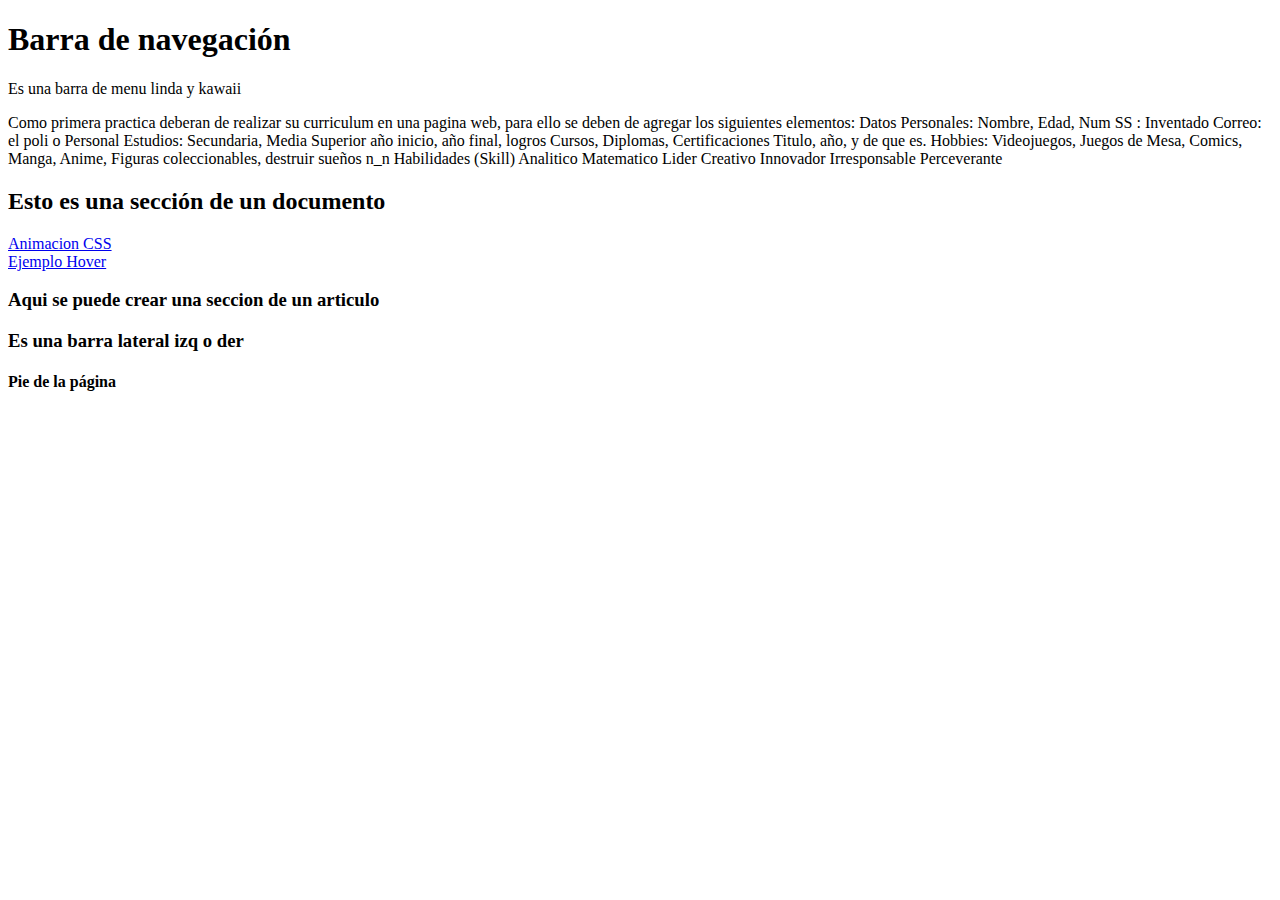
<file: index.html>
<!DOCTYPE html>
<html lang="en">
<head>
    <meta charset="UTF-8">
    <meta http-equiv="X-UA-Compatible" content="IE=edge">
    <meta name="viewport" content="width=device-width, initial-scale=1.0">
    <title>HTML 5 El futuro</title>
    <link rel="stylesheet" href="css/masterstyle.css">
</head>
<body>
    <div class="main-container" >
    <nav>
        <h1>Barra de navegación</h1>
        <p>Es una barra de menu linda y kawaii</p>
    </nav>

    <section>
        <p>Como primera practica deberan de realizar su curriculum
            en una pagina web, para ello se deben de agregar los siguientes
            elementos:

            Datos Personales: Nombre, Edad, Num SS : Inventado
            Correo: el poli o Personal

            Estudios: Secundaria, Media Superior
            año inicio, año final, logros

            Cursos, Diplomas, Certificaciones
            Titulo, año, y de que es.

            Hobbies:
            Videojuegos, Juegos de Mesa, Comics, Manga,
            Anime, Figuras coleccionables, destruir sueños n_n

            Habilidades (Skill)

            Analitico
            Matematico
            Lider
            Creativo
            Innovador
            Irresponsable
            Perceverante
            




        </p>
        <h2>Esto es una sección de un documento</h2>
        <article>
            <a href="animacion.html" >Animacion CSS</a>
            <br>
            <a href="hovermenu.html" >Ejemplo Hover</a>
            <br>
            <h3>Aqui se puede crear una seccion de un articulo</h3>
        </article>
        <aside>
            <h3>Es una barra lateral izq o der</h3>
        </aside>
    </section>

    <footer>
        <h4>Pie de la página</h4>
    </footer>
    </div>
</body>
</html>
</file>
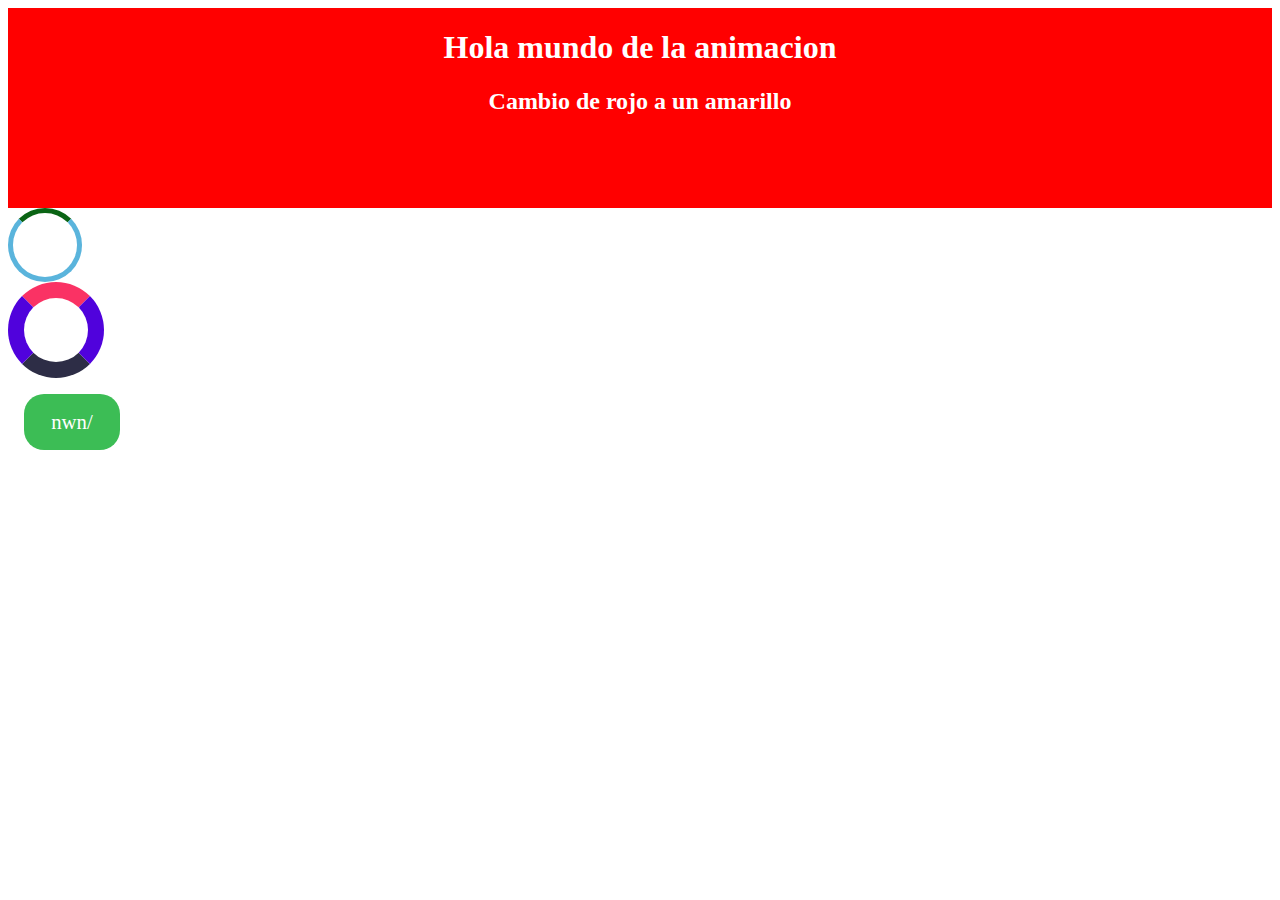
<file: animacion.html>
<!DOCTYPE html>
<html lang="en">
<head>
    <meta charset="UTF-8">
    <meta http-equiv="X-UA-Compatible" content="IE=edge">
    <meta name="viewport" content="width=device-width, initial-scale=1.0">
    <title>Mi primera animacion</title>
    <link rel="stylesheet" href="css/animacion.css" 
</head>
<body>
    <div class="animada">
        <h1>Hola mundo de la animacion</h1>
        <h2>Cambio de rojo a un amarillo</h2>
    </div>
    <div class="loader" ></div>
    <div class="loader-double" ></div>
    <div class="container-label" >
        <div class="label" >nwn/</div>
    </div>
        </body>
    
</html>
</file>
<file: css/masterstyle.css>
{
 padding: 0;
 margin:0;
 color: #eee;
 text-align: center;   
}

html, body{
    background-color: white;
}
.main-container{
    boder: 4px solid rgb(255, 122, 0);
}
</file>
<file: css/animacion.css>
@keyframes animacion_test{
    from{
        background-color: red;
    }
    to{
        background-color: yellow;
    }
}

@keyframes girar{
    from{
        transform: rotate(0deg);
    }
    to{
        transform: rotate(360deg);
    }
}

@keyframes label-animation{
    from{
        transform: rotate(0deg);
        margin-left: 0;
    }
    to{
        transform: rotate(180deg);
        margin-left: 85vw;
    }
}

.container-label{
    
    width: 100%;
    padding: 1rem;
    box-sizing: border-box;
}

.label{
    width: 64px;
    background-color: rgb(60, 189, 85);
    color: white;
    font-size: 1.3rem;
    padding: 1rem;
    border-radius: 20px;
    text-align: center;
    animation-name: label-animation;
    animation-duration: 2s;
    animation-timing-function: ease-in-out;
    animation-iteration-count: infinite;
    animation-direction: alternate;
}

.loader{
    width: 64px;
    height: 64px;
    border: 5px solid rgb(90, 180, 220);
    border-top: 5px solid rgb(10, 100, 20);
    border-radius: 50%;
    animation: girar 2s linear infinite;
}

.loader-double{
    width: 64px;
    height: 64px;
    border: 16px solid rgb(80, 2, 220);
    border-top: 16px solid rgb(250, 50, 100);
    border-bottom: 16px solid rgb(45, 45, 70);
    border-radius: 50%;
    animation: girar 2s ease-in-out infinite
}

.animada{
    width: 100%;
    background-color: red;
    color: white;
    text-align: center;
    height: 200px;
    display:inline-block;
    justify-content: center;
    align-items: center;
    animation-name: animacion_test;
    animation-duration: 2s;
    animation-direction: alternate;
    animation-iteration-count: infinite;
}
</file>
